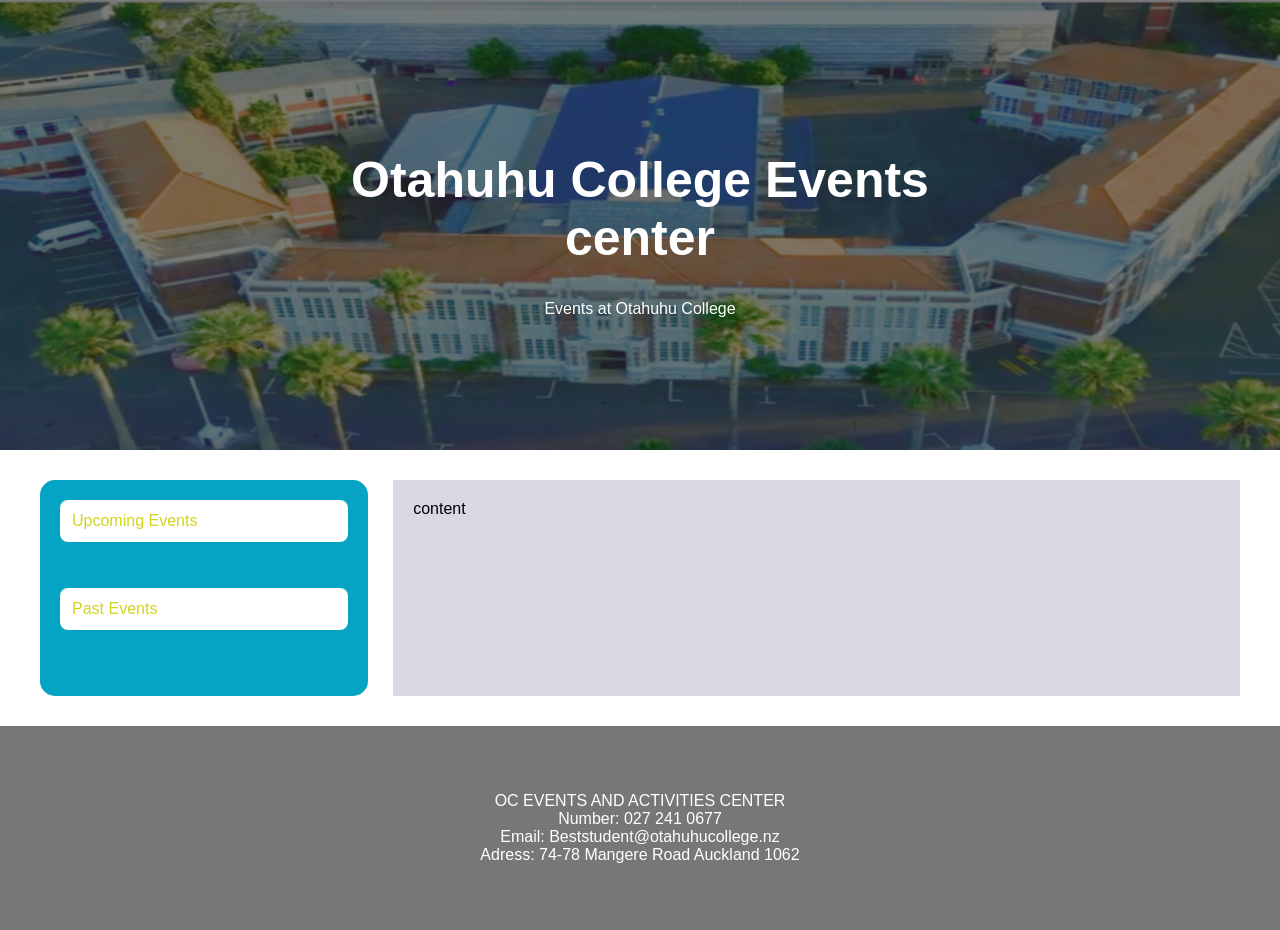
<file: index.html>
<!DOCTYPE html>
<html lang="en">
<head>
    <link rel="stylesheet" href="styles.css">
</head>

<body>
    <div class="hero-image">
        <div class="hero-text">
          <h1 style="font-size:50px">Otahuhu College Events center</h1>
          <p>Events at Otahuhu College</p>
        </div>
      </div> 
      
      <div class="container">
        <div class="menu">
          <a href="#" onclick="loadPage('UpcomingEvents.html')">Upcoming Events</a><br><br>
          <a href="#" onclick="loadPage('PastEvents.html')">Past Events</a><br><br>
        </div>
      

      <div class="content" id="content">
        content
      </div>

    </div>

    <script src="script.js"></script>
    
    <footer>
      <p>OC EVENTS AND ACTIVITIES CENTER <br>
      Number: 027 241 0677 <br>
    Email: Beststudent@otahuhucollege.nz <br>
  Adress: 74-78 Mangere Road Auckland 1062</p>
    </footer>
    
</body>
</html>
</file>
<file: styles.css>
body, html {
    height: 100%;
    margin: 0;
    font-family: Arial, Helvetica, sans-serif;
  }
  
  .hero-image {
    background-image: linear-gradient(rgba(0, 0, 0, 0.5), rgba(0, 0, 0, 0.5)), url("Image/Oc.png");
    height: 50%;
    background-position: center;
    background-repeat: no-repeat;
    background-size: cover;
    position: relative;
  }
  
  .hero-text {
    text-align: center;
    position: absolute;
    top: 50%;
    left: 50%;
    transform: translate(-50%, -50%);
    color: white;
  }
  
  .hero-text button {
    border: none;
    outline: 0;
    display: inline-block;
    padding: 10px 25px;
    color: black;
    background-color: #ddd;
    text-align: center;
    cursor: pointer;
  }
  
  .container {
    display: flex;
    flex-direction: row;
    gap: 25px;
    padding: 30px;
    max-width: 1200px;
    margin: auto;
  }

  .menu {
    background-color: #05a4c4;
    padding: 20px;
    width: 25%;
    border-radius: 15px;
    box-shadow: 0 4px 10px rgba(0, 0, 0, 0,.15);
  }

  .menu a {
    display: block;
    color: rgb(209, 212, 29);
    text-decoration: none;
    padding: 12px;
    margin-bottom: 10px;
    border-radius: 8px;
    background-color: rgba(255,255,255);
    transition: 0.3s;
  }

  .content {
    order: 2;
    background-color: rgb(219, 216, 230);
    padding: 20px;
    width: 70%;
  }

  footer {
    background-color: #777;
    padding: 50px;
    text-align: center;
    color: white;
  }
</file>
